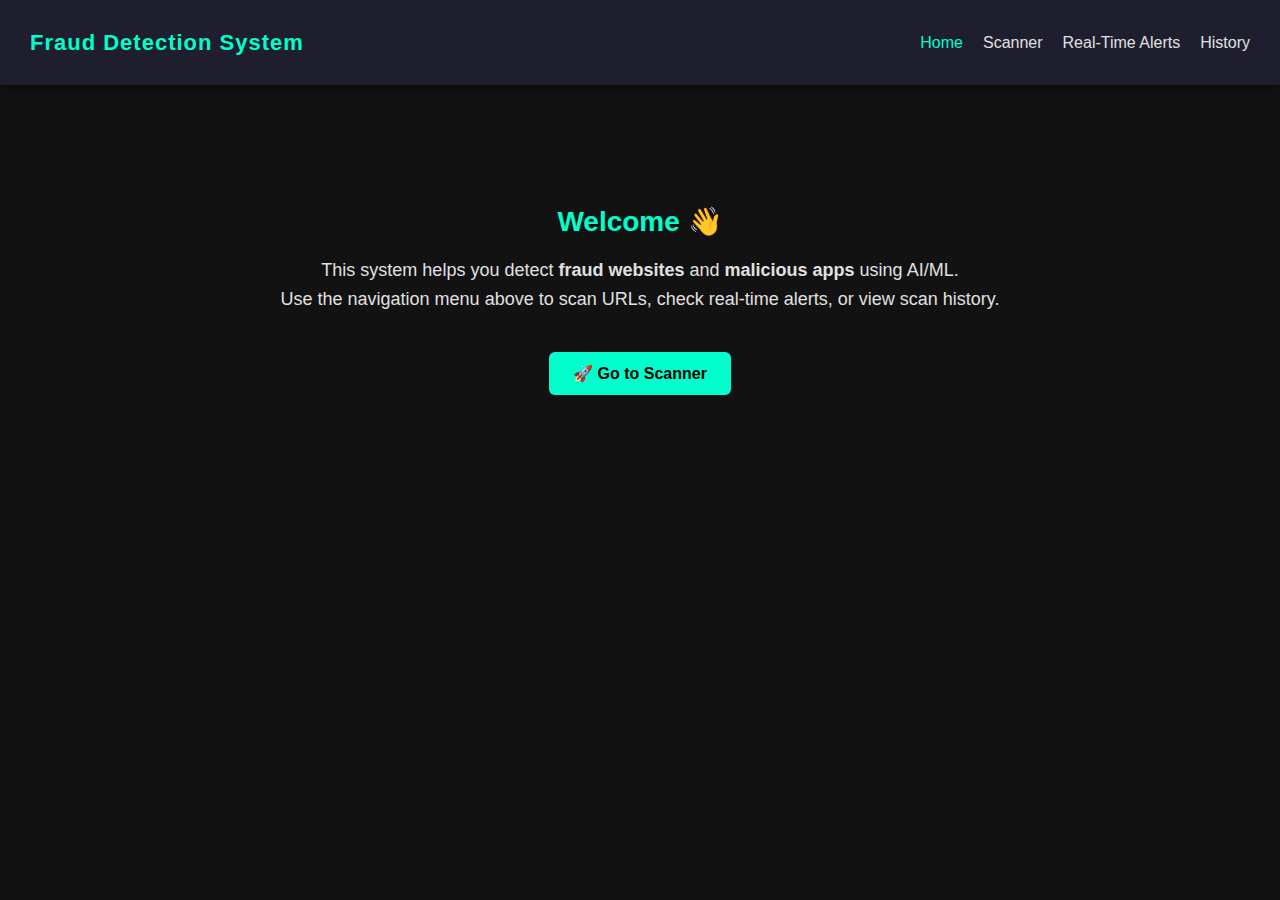
<file: index.html>
<!DOCTYPE html>
<html lang="en">
<head>
  <meta charset="UTF-8">
  <meta name="viewport" content="width=device-width, initial-scale=1.0">
  <title>Fraud Detection Dashboard</title>
  <link rel="stylesheet" href="style.css">
</head>
<body>
  <!-- Navigation Bar -->
  <nav class="navbar">
    <h1 class="nav-brand">Fraud Detection System</h1>
    <ul>
      <li><a href="index.html" class="active">Home</a></li>
      <li><a href="scanner.html">Scanner</a></li>
      <li><a href="alerts.html">Real-Time Alerts</a></li>
      <li><a href="history.html">History</a></li>
    </ul>
  </nav>

  <!-- Welcome Section -->
  <div class="welcome">
    <h2>Welcome 👋</h2>
    <p>
      This system helps you detect <b>fraud websites</b> and <b>malicious apps</b> using AI/ML.<br>
      Use the navigation menu above to scan URLs, check real-time alerts, or view scan history.
    </p>
    <a href="scanner.html" class="scanner-btn">🚀 Go to Scanner</a>

  </div>

  
  </div>

  <!-- Script -->
  <script src="script.js"></script>
</body>
</html>
</file>
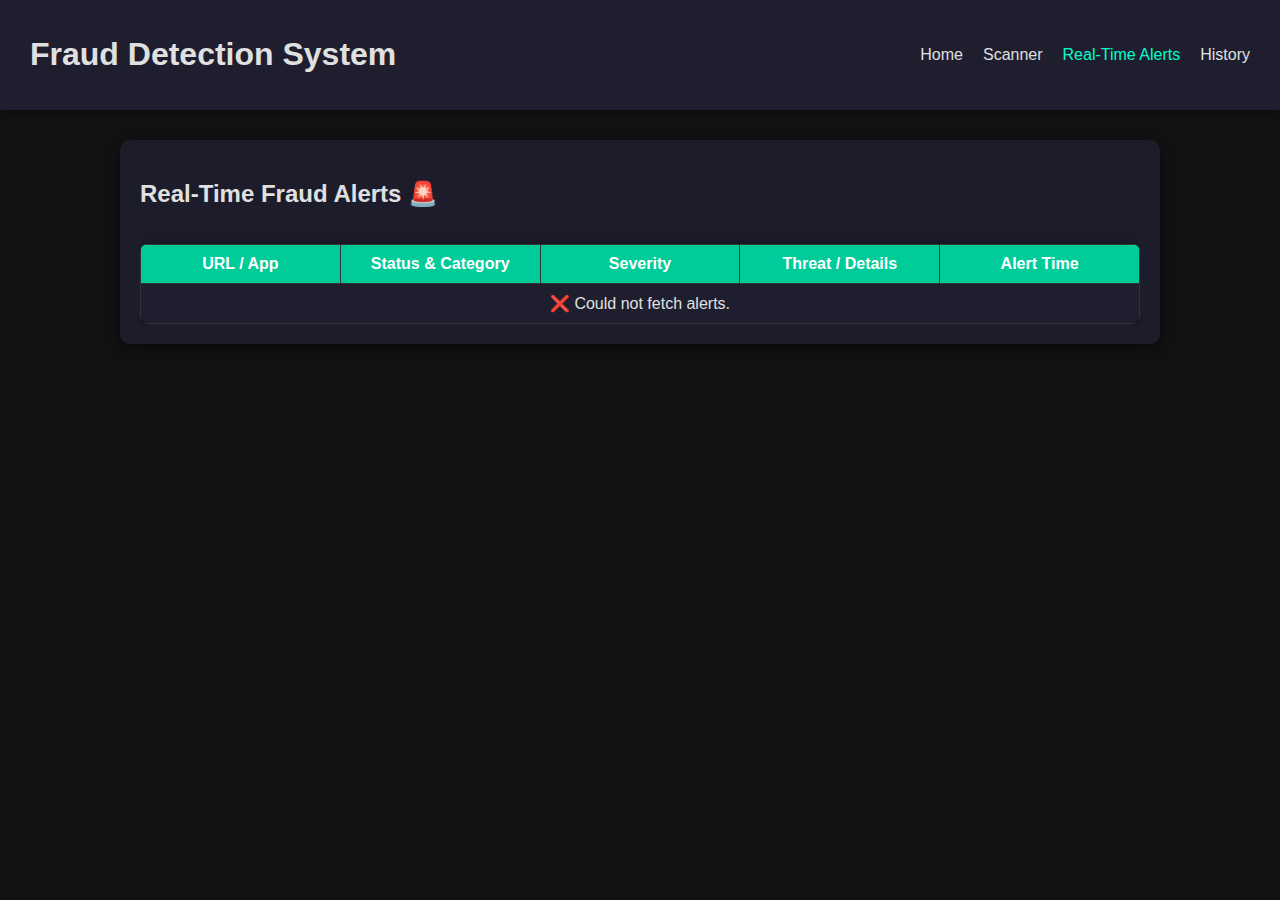
<file: alerts.html>
<!DOCTYPE html>
<html lang="en">
<head>
  <meta charset="UTF-8" />
  <meta name="viewport" content="width=device-width, initial-scale=1.0" />
  <title>Real-Time Alerts</title>
  <link rel="stylesheet" href="style.css" />
</head>
<body>
  <nav class="navbar">
    <h1>Fraud Detection System</h1>
    <ul>
      <li><a href="index.html">Home</a></li>
      <li><a href="scanner.html">Scanner</a></li>
      <li><a href="alerts.html" class="active">Real-Time Alerts</a></li>
      <li><a href="history.html">History</a></li>
    </ul>
  </nav>

  <div class="alerts-container">
    <h2>Real-Time Fraud Alerts 🚨</h2>
    <div class="alerts-table-wrapper">
      <table>
        <thead>
          <tr>
            <th>URL / App</th>
            <th>Status & Category</th>
            <th>Severity</th>
            <th>Threat / Details</th>
            <th>Alert Time</th>
          </tr>
        </thead>
        <tbody id="alertsBody">
          <tr><td colspan="5">Loading alerts...</td></tr>
        </tbody>
      </table>
    </div>
  </div>



  <script>
    async function loadAlerts() {
      const body = document.getElementById("alertsBody");
      try {
        const res = await fetch("http://127.0.0.1:5000/alerts");
        if (!res.ok) throw new Error("Backend error " + res.status);
        const alerts = await res.json();

        body.innerHTML = "";

        if (!alerts.length) {
          body.innerHTML = "<tr><td colspan='5'>No alerts available.</td></tr>";
          return;
        }

        alerts.forEach(a => {
          const row = `<tr>
            <td>${a.url}</td>
            <td>MALICIOUS (${a.category})</td>
            <td>${a.severity}</td>
            <td>${a.threat}</td>
            <td>${a.timestamp}</td>
          </tr>`;
          body.innerHTML += row;
        });
      } catch (err) {
        console.error("Failed to load alerts:", err);
        body.innerHTML = "<tr><td colspan='5'>❌ Could not fetch alerts.</td></tr>";
      }
    }

    document.addEventListener("DOMContentLoaded", () => {
      loadAlerts(); // initial fetch
      setInterval(loadAlerts, 5000); // refresh every 5s
    });
  </script>
</body>
</html>
</file>
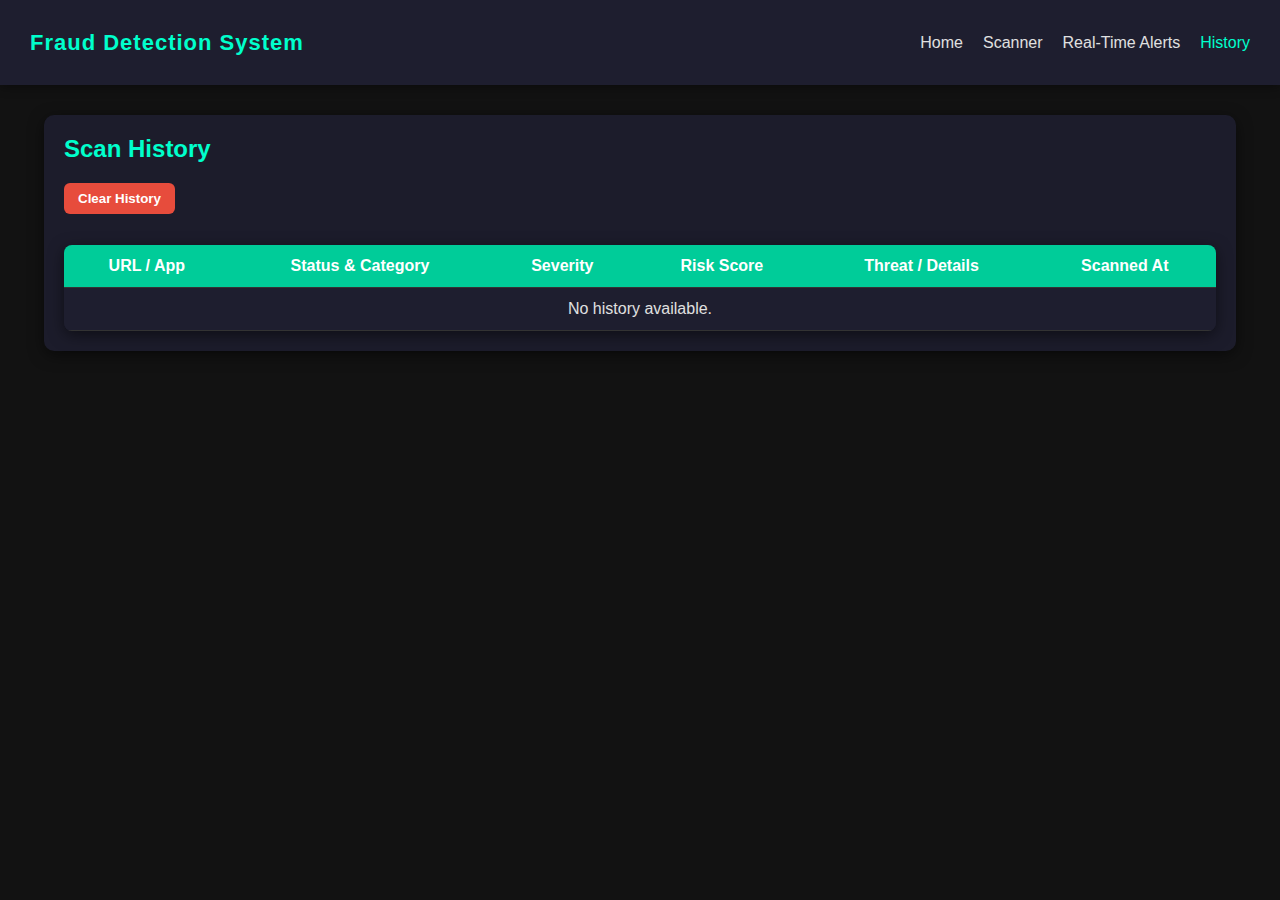
<file: history.html>
<!DOCTYPE html>
<html lang="en">
<head>
  <meta charset="UTF-8" />
  <meta name="viewport" content="width=device-width, initial-scale=1.0"/>
  <title>History - Fraud Detection</title>
  <link rel="stylesheet" href="style.css" />
</head>
<body>
  <!-- Navigation -->
  <nav class="navbar">
    <h1 class="nav-brand">Fraud Detection System</h1>
    <ul>
      <li><a href="index.html">Home</a></li>
      <li><a href="scanner.html">Scanner</a></li>
      <li><a href="alerts.html">Real-Time Alerts</a></li>
      <li><a href="history.html" class="active">History</a></li>
    </ul>
  </nav>

  <!-- History UI -->
  <div class="history-container">
    <h2>Scan History</h2>
    <button onclick="clearHistory()">Clear History</button>
    <table>
      <thead>
        <tr>
          <th>URL / App</th>
          <th>Status & Category</th>
          <th>Severity</th>
          <th>Risk Score</th>
          <th>Threat / Details</th>
          <th>Scanned At</th>
        </tr>
      </thead>
      <tbody id="historyBody">
        <tr><td colspan="6">Loading...</td></tr>
      </tbody>
    </table>
  </div>

  <!-- Load shared logic -->
  <script src="script.js"></script>
  <script>
    function loadHistory() {
      const history = JSON.parse(localStorage.getItem("scanHistory")) || [];
      const tableBody = document.getElementById("historyBody");
      tableBody.innerHTML = "";

      if (history.length === 0) {
        tableBody.innerHTML = "<tr><td colspan='6'>No history available.</td></tr>";
        return;
      }

      history.forEach(entry => {
        const sevClass = severityClass(entry.severity);
        const row = `<tr>
          <td>${entry.url}</td>
          <td>${entry.status} (${entry.category})</td>
          <td class="${sevClass}">${entry.severity}</td>
          <td>${entry.risk_score}/100</td>
          <td>${entry.threat}</td>
          <td>${entry.time}</td>
        </tr>`;
        tableBody.innerHTML += row;
      });
    }

    function clearHistory() {
      localStorage.removeItem("scanHistory");
      loadHistory();
    }

    window.onload = loadHistory;
  </script>
</body>
</html>
</file>
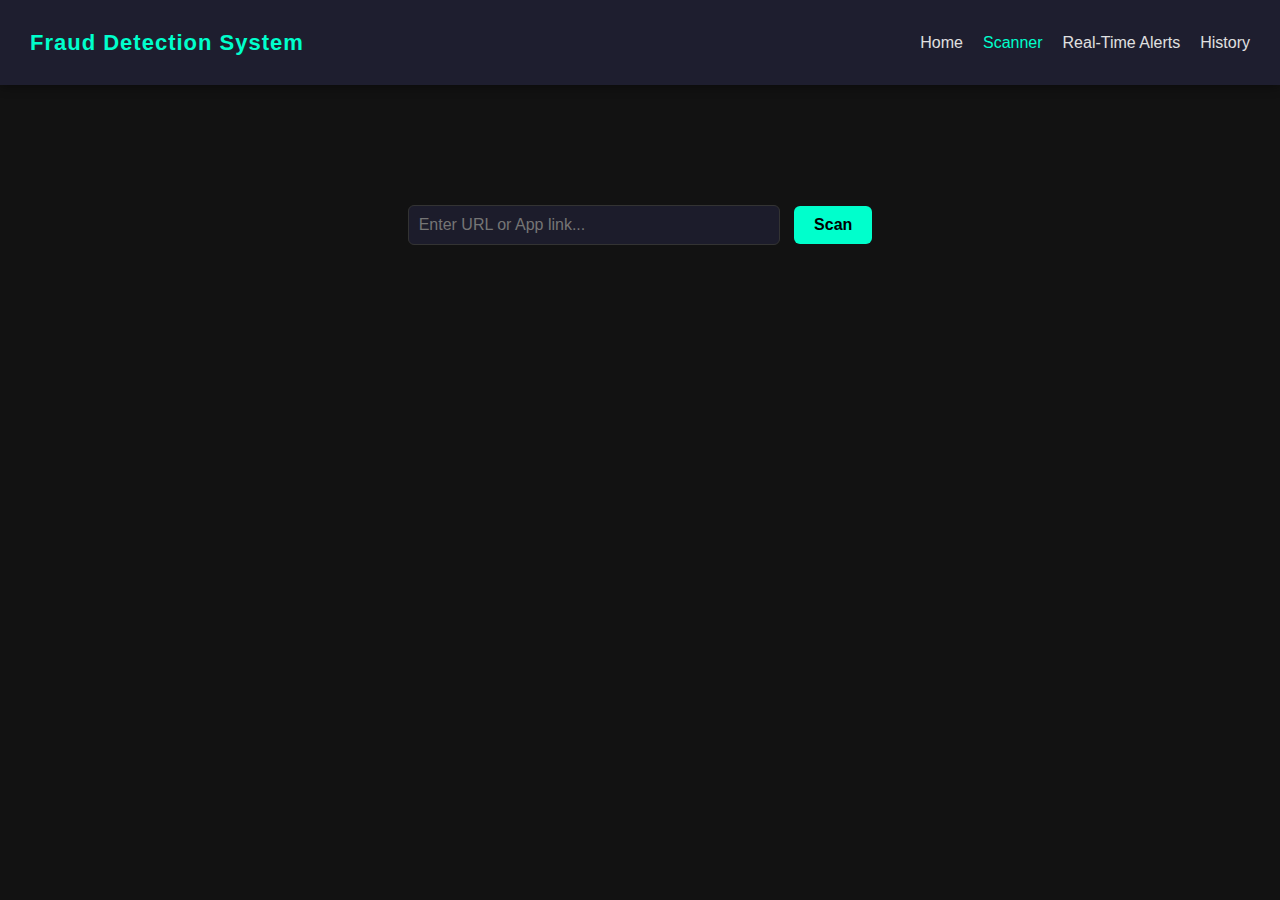
<file: scanner.html>
<!DOCTYPE html>
<html lang="en">
<head>
  <meta charset="UTF-8" />
  <meta name="viewport" content="width=device-width, initial-scale=1.0"/>
  <title>Scanner - Fraud Detection</title>
  <link rel="stylesheet" href="style.css" />
</head>
<body>
  <!-- Navigation -->
  <nav class="navbar">
    <h1 class="nav-brand">Fraud Detection System</h1>
    <ul>
      <li><a href="index.html">Home</a></li>
      <li><a href="scanner.html" class="active">Scanner</a></li>
      <li><a href="alerts.html">Real-Time Alerts</a></li>
      <li><a href="history.html">History</a></li>
    </ul>
  </nav>

  <!-- Scanner UI -->
  <div class="scanner-container">
    <input type="text" id="urlInput" placeholder="Enter URL or App link..." />
    <button onclick="scanInput()">Scan</button>
  </div>

  <!-- Results -->
  <div id="resultContainer" class="result-container" style="display:none;">
    <h2>Scan Results</h2>
    <table id="resultTable">
      <tr><th>Feature</th><th>Value</th></tr>
      <tr><td>Status</td><td id="status">-</td></tr>
      <tr><td>Domain Age / Risk</td><td id="domainAge">-</td></tr>
      <tr><td>Threat / Explanation</td><td id="ipAddress">-</td></tr>
      <!-- NEW rows for UI similarity -->
      <tr><td>UI Brand Match</td><td id="uiBrand">-</td></tr>
      <tr><td>UI Similarity</td><td id="uiScore">-</td></tr>
      <tr><td>UI Explanation</td><td id="uiDetails">-</td></tr>
    </table>
  </div>

  <!-- Load the unified scan logic -->
  <script src="script.js"></script>
</body>
</html>
</file>
<file: style.css>
/* -----------------------------
   Global Styles
------------------------------ */
body {
  font-family: Arial, sans-serif;
  margin: 0;
  padding: 0;
  background: #121212;
  color: #e0e0e0;
}

/* -----------------------------
   Navbar
------------------------------ */
.navbar {
  display: flex;
  justify-content: space-between;
  align-items: center;
  background: #1e1e2f;
  padding: 15px 30px;
  box-shadow: 0 2px 10px rgba(0,0,0,0.4);
  position: sticky;
  top: 0;
  z-index: 1000;
}

.navbar .logo,
.navbar .nav-brand {
  font-size: 22px;
  font-weight: bold;
  color: #00ffcc;
  letter-spacing: 1px;
}

.navbar ul {
  list-style: none;
  display: flex;
  margin: 0;
  padding: 0;
}

.navbar ul li {
  margin-left: 20px;
}

.navbar ul li a {
  color: #e0e0e0;
  text-decoration: none;
  font-weight: 500;
  transition: 0.3s;
}

.navbar ul li a:hover,
.navbar ul li a.active {
  color: #00ffcc;
}

/* -----------------------------
   Home Page Welcome
------------------------------ */
.welcome {
  text-align: center;
  margin-top: 120px;
  max-width: 800px;
  margin-left: auto;
  margin-right: auto;
}

.welcome h2 {
  font-size: 28px;
  margin-bottom: 15px;
  color: #00ffcc;
}

.welcome p {
  font-size: 18px;
  line-height: 1.6;
}

.scanner-btn {
  display: inline-block;
  margin-top: 20px;
  padding: 12px 24px;
  background: #00ffcc;
  color: #000;
  font-weight: bold;
  border-radius: 6px;
  text-decoration: none;
  transition: 0.3s;
}

.scanner-btn:hover {
  background: #00cc99;
  color: #fff;
}

/* -----------------------------
   Scanner Page
------------------------------ */
.scanner-container {
  text-align: center;
  margin-top: 120px;
}

.scanner-container h1 {
  margin-bottom: 20px;
  font-size: 26px;
  color: #00ffcc;
}

.scanner-container input {
  padding: 10px;
  width: 350px;
  border-radius: 6px;
  border: 1px solid #333;
  margin-right: 10px;
  outline: none;
  font-size: 16px;
  background: #1c1c2b;
  color: #e0e0e0;
}

.scanner-container button {
  padding: 10px 20px;
  background: #00ffcc;
  border: none;
  border-radius: 6px;
  cursor: pointer;
  font-weight: bold;
  transition: 0.3s;
  font-size: 16px;
}

.scanner-container button:hover {
  background: #00cc99;
}

/* -----------------------------
   Results Container
------------------------------ */
.result-container {
  margin: 40px auto;
  max-width: 800px;
  text-align: center;
  background: #1c1c2b;
  padding: 20px;
  border-radius: 10px;
  box-shadow: 0 4px 15px rgba(0,0,0,0.5);
}

.result-container h2 {
  color: #00ffcc;
  margin-bottom: 20px;
}

/* -----------------------------
   Shared Table Styling
   (Scanner Results, History, Alerts)
------------------------------ */
table {
  width: 100%;
  border-collapse: collapse;
  margin-top: 1rem;
  background: #1c1c2b;
  border-radius: 8px;
  overflow: hidden;
  box-shadow: 0 4px 15px rgba(0,0,0,0.5);
}

th, td {
  padding: 0.75rem 1rem;
  text-align: center;
  border-bottom: 1px solid #333;
  color: #e0e0e0;
}

th {
  background: #00cc99;
  color: #fff;
  font-weight: 600;
}

tr:nth-child(even) {
  background: #2a2a40;
}

tr:nth-child(odd) {
  background: #1e1e2f;
}

tr:hover {
  background: #2f2f4a;
}

/* -----------------------------
   Severity Badges
------------------------------ */
.severity-low {
  color: #1a7f37;
  font-weight: 600;
}

.severity-medium {
  color: #b76e00;
  font-weight: 600;
}

.severity-high {
  color: #b91c1c;
  font-weight: 600;
}

.severity-critical {
  color: #ff3333;
  font-weight: 700;
  text-transform: uppercase;
}

/* -----------------------------
   History Page
------------------------------ */
.history-container {
  width: 90%;
  margin: 30px auto;
  background: #1c1c2b;
  padding: 20px;
  border-radius: 10px;
  box-shadow: 0 4px 15px rgba(0,0,0,0.5);
}

.history-container h2 {
  margin-top: 0;
  color: #00ffcc;
}

.history-container button {
  margin-bottom: 15px;
  padding: 8px 14px;
  background: #e74c3c;
  color: #fff;
  border: none;
  border-radius: 6px;
  cursor: pointer;
  font-weight: bold;
}

.history-container button:hover {
  background: #c0392b;
}

/* -----------------------------
   Real-Time Alerts
------------------------------ */
/* Alerts Table Fixed Size */
.alerts-container {
  width: 100%;
  max-width: 1000px;  /* consistent width */
  margin: 30px auto;
  background: #1c1c2b;
  padding: 20px;
  border-radius: 10px;
  box-shadow: 0 4px 15px rgba(0,0,0,0.5);
}

.alerts-container table {
  width: 100%;
  border-collapse: collapse;
  table-layout: fixed;   /* keeps column sizes consistent */
}

.alerts-container th,
.alerts-container td {
  border: 1px solid #333;
  padding: 10px;
  text-align: center;
  color: #e0e0e0;
  word-wrap: break-word; /* wraps long text */
}

.alerts-container th {
  background: #00cc99;
  color: #fff;
}

.alerts-table-wrapper {
  max-height: 300px;    /* lock table height */
  overflow-y: auto;     /* scroll inside if too many rows */
  overflow-x: hidden;   /* no horizontal scroll */
}

/* --- Existing severity styles (for reference) --- */
.severity-low {
  color: green;
  font-weight: bold;
}
.severity-medium {
  color: orange;
  font-weight: bold;
}
.severity-high {
  color: red;
  font-weight: bold;
}
.severity-critical {
  color: darkred;
  font-weight: bold;
}

/* --- UI Similarity Styling --- */
.ui-score {
  font-weight: bold;
  padding: 3px 8px;
  border-radius: 6px;
  color: #fff;
  display: inline-block;
}

.ui-low {
  background-color: #4caf50; /* green */
}
.ui-medium {
  background-color: #ff9800; /* orange */
}
.ui-high {
  background-color: #f44336; /* red */
}

#uiDetails {
  font-size: 0.9em;
  color: #555;
  font-style: italic;
}
</file>
